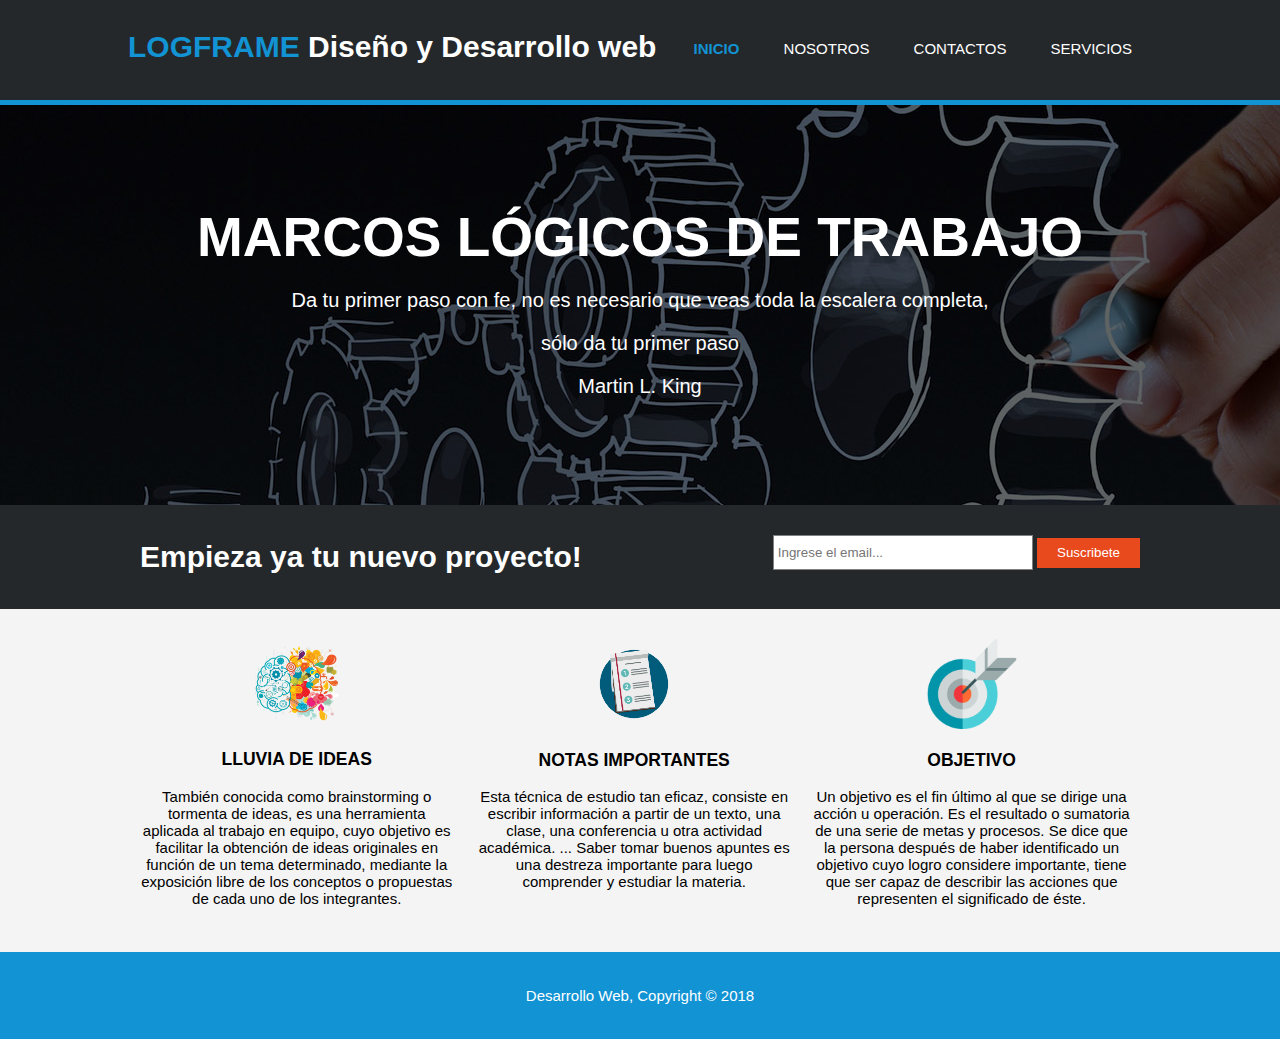
<file: index.html>
<!DOCTYPE html>
<html>
<head>
    <title>Proyecto Desarrollo Web</title>
    <meta charset="UTF-8">
    <meta name="viewport" content="width=desvice-width, user-scalable=no, initial-scale=1, maximum-scale=1, minimum-scale=1">
    <link rel="stylesheet" href="css/estilos.css">
</head> 
<body>
    <header>
        <div class="contenedor">
            <div id="marca">
                <h1>
                    <span class="resaltado">LOGFRAME</span>
                    Diseño y Desarrollo web
                </h1>
            </div>
            <nav>
                <ul>
                    <li class="actual"><a href="index.html">Inicio</a></li>
                    <li ><a href="nosotros.html">Nosotros</a></li>
                    <li ><a href="contactos.html">Contactos</a></li>
                    <li ><a href="servicios.html">Servicios</a></li>
                                        
                </ul>
            </nav>
        </div>
    </header>

    <section id="cabecera">
        <div class="contenedor">
            <h1>MARCOS LÓGICOS DE TRABAJO</h1>
            <p>Da tu primer paso con fe, no es necesario que veas toda la escalera completa, </p>
            <p>sólo da tu primer paso </p>
            <p>Martin L. King</p>
        </div>

    </section>

    <section id="boletin">
        <div class="contenedor">
            <h1>Empieza ya tu nuevo proyecto!</h1>
            <form >
                <input type="email" name="email" placeholder="Ingrese el email...">
                <button type="submit" class="boton1">Suscribete</button>
        
            </form>
        </div>

    </section>
    <section id="cajas">
        <div class="contenedor">
            <div class="caja">
                <img src="img/cerebro.png" alt="">
                <h3>LLUVIA DE IDEAS</h3>
                <p>También conocida como brainstorming o tormenta de ideas, es una herramienta aplicada al trabajo en equipo, cuyo objetivo es facilitar la obtención de ideas originales en función de un tema determinado, mediante la exposición libre de los conceptos o propuestas de cada uno de los integrantes.</p>
            </div>

            <div class="caja">
                <img src="img/pasos.png" alt="">
                <h3>NOTAS IMPORTANTES</h3>
                <p>Esta técnica de estudio tan eficaz, consiste en escribir información a partir de un texto, una clase, una conferencia u otra actividad académica. ... Saber tomar buenos apuntes es una destreza importante para luego comprender y estudiar la materia.</p>
            </div>

            <div class="caja">
                <img src="img/objetivo.png" alt="">
                <h3>OBJETIVO</h3>
                <p>Un objetivo es el fin último al que se dirige una acción u operación. Es el resultado o sumatoria de una serie de metas y procesos. Se dice que la persona después de haber identificado un objetivo cuyo logro considere importante, tiene que ser capaz de describir las acciones que representen el significado de éste.</p>
            </div>
        </div>
    </section>

    <footer>
        <p>Desarrollo Web, Copyright &copy; 2018</p>
    </footer>
</body>   
</html>
</file>
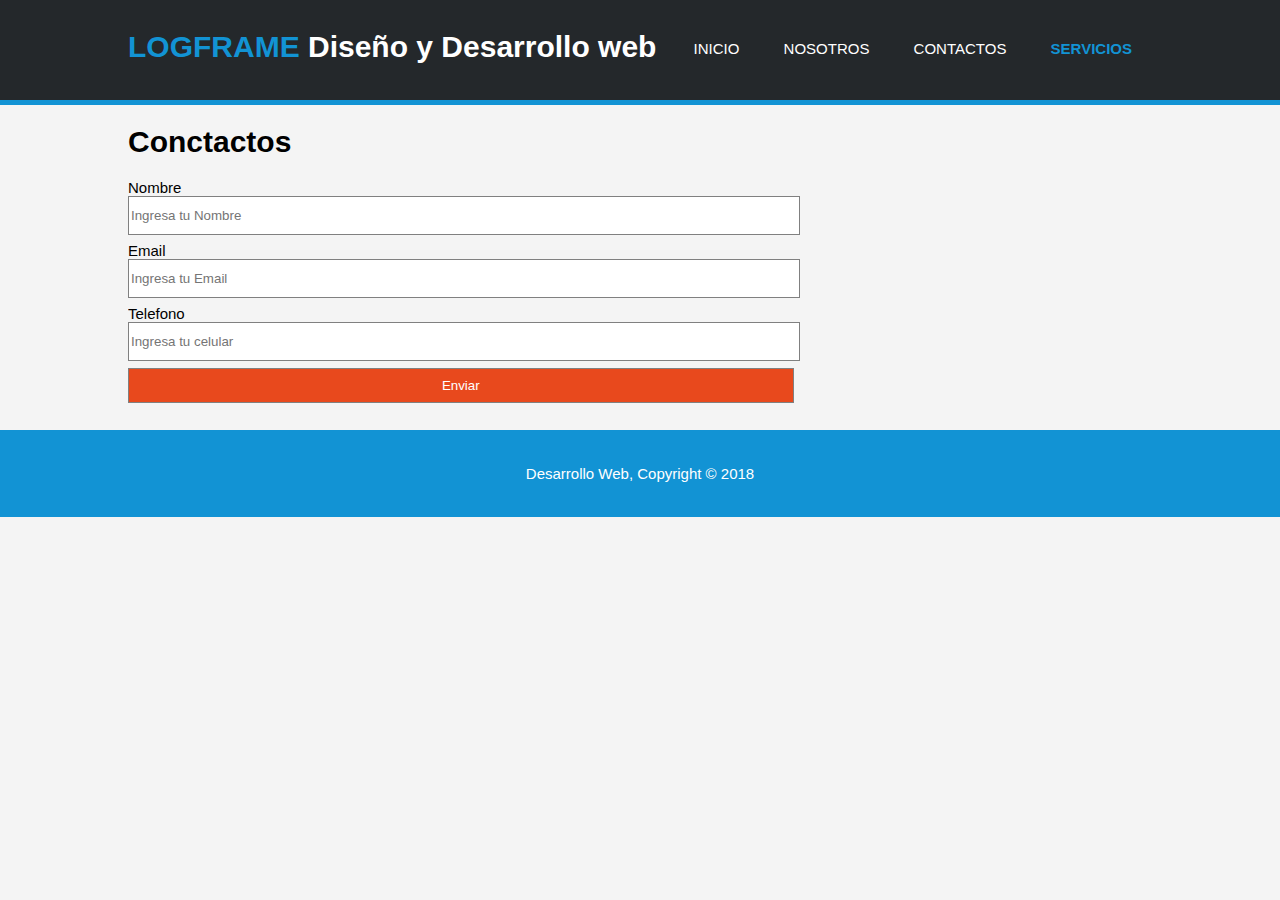
<file: contactos.html>
<!DOCTYPE html>
<html>
<head>
    <title>Proyecto Desarrollo Web</title>
    <meta charset="UTF-8">
    <meta name="viewport" content="width=desvice-width, user-scalable=no, initial-scale=1, maximum-scale=1, minimum-scale=1">
    <link rel="stylesheet" href="css/estilos.css">
</head> 
<body>
    <header>
        <div class="contenedor">
            <div id="marca">
                <h1>
                    <span class="resaltado">LOGFRAME</span>
                    Diseño y Desarrollo web
                </h1>
            </div>
            <nav>
                <ul>
                    <li ><a href="index.html">Inicio</a></li>
                    <li ><a href="nosotros.html">Nosotros</a></li>
                    <li ><a href="contactos.html">Contactos</a></li>
                    <li class="actual"><a href="servicios.html">Servicios</a></li>
                                        
                </ul>
            </nav>
        </div>
    </header>

    <section class="main">
        <div class="contenedor">
            <article id="main-col">
                <h1>Conctactos</h1>
                <form>
                    <label for="">Nombre</label>
                    <input type="text" name="nombre" placeholder="Ingresa tu Nombre"> 
                    <br>
                    <label for="">Email</label>
                    <input type="email" name="email" placeholder="Ingresa tu Email">  
                    <br>
                    <label for="">Telefono</label>
                    <input type="text" name="telefono" placeholder="Ingresa tu celular">    
                    <br>
                    <input type="submit" value="Enviar">      
            
                </form>                
            </article>

            
        </div>
    </section>



 
    

    <footer>
        <p>Desarrollo Web, Copyright &copy; 2018</p>
    </footer>
</body>   
</html>
</file>
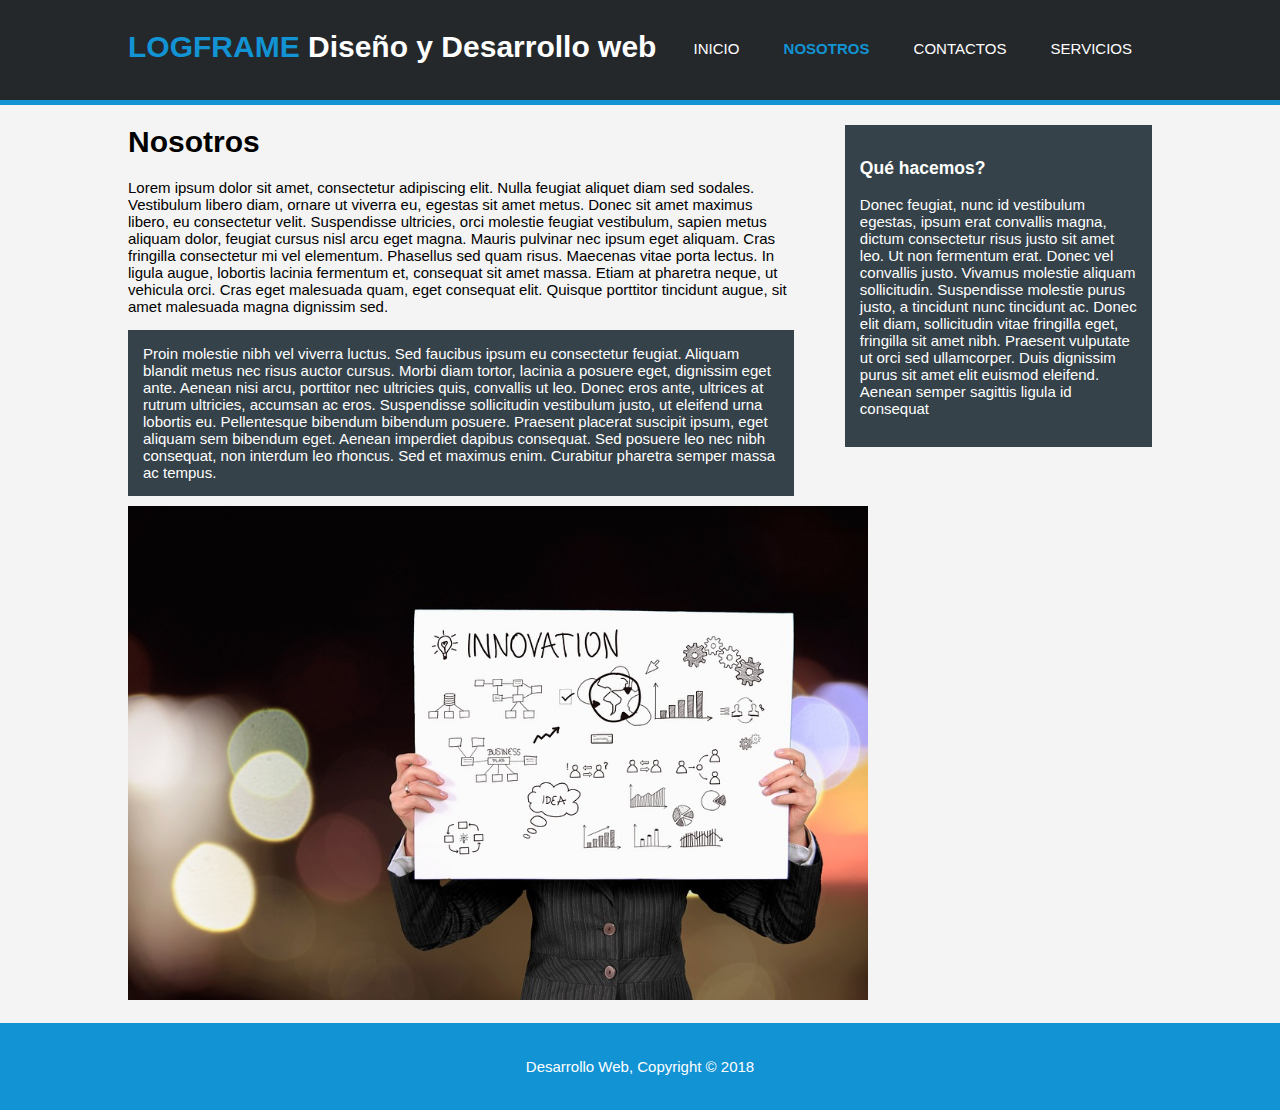
<file: nosotros.html>
<!DOCTYPE html>
<html>
<head>
    <title>Proyecto Desarrollo Web</title>
    <meta charset="UTF-8">
    <meta name="viewport" content="width=desvice-width, user-scalable=no, initial-scale=1, maximum-scale=1, minimum-scale=1">
    <link rel="stylesheet" href="css/estilos.css">
</head> 
<body>
    <header>
        <div class="contenedor">
            <div id="marca">
                <h1>
                    <span class="resaltado">LOGFRAME</span>
                    Diseño y Desarrollo web
                </h1>
            </div>
            <nav>
                <ul>
                    <li ><a href="index.html">Inicio</a></li>
                    <li class="actual"><a href="nosotros.html">Nosotros</a></li>
                    <li ><a href="contactos.html">Contactos</a></li>
                    <li ><a href="servicios.html">Servicios</a></li>
                                        
                </ul>
            </nav>
        </div>
    </header>

    <section class="main">
        <div class="contenedor">
            <article id="main-col">
                <h1>Nosotros</h1>
                <p>Lorem ipsum dolor sit amet, consectetur adipiscing elit. Nulla feugiat aliquet diam sed sodales. Vestibulum libero diam, ornare ut viverra eu, egestas sit amet metus. Donec sit amet maximus libero, eu consectetur velit. Suspendisse ultricies, orci molestie feugiat vestibulum, sapien metus aliquam dolor, feugiat cursus nisl arcu eget magna. Mauris pulvinar nec ipsum eget aliquam. Cras fringilla consectetur mi vel elementum. Phasellus sed quam risus. Maecenas vitae porta lectus. In ligula augue, lobortis lacinia fermentum et, consequat sit amet massa. Etiam at pharetra neque, ut vehicula orci. Cras eget malesuada quam, eget consequat elit. Quisque porttitor tincidunt augue, sit amet malesuada magna dignissim sed.</p>
                <p class="oscuro">
                        Proin molestie nibh vel viverra luctus. Sed faucibus ipsum eu consectetur feugiat. Aliquam blandit metus nec risus auctor cursus. Morbi diam tortor, lacinia a posuere eget, dignissim eget ante. Aenean nisi arcu, porttitor nec ultricies quis, convallis ut leo. Donec eros ante, ultrices at rutrum ultricies, accumsan ac eros. Suspendisse sollicitudin vestibulum justo, ut eleifend urna lobortis eu. Pellentesque bibendum bibendum posuere. Praesent placerat suscipit ipsum, eget aliquam sem bibendum eget. Aenean imperdiet dapibus consequat. Sed posuere leo nec nibh consequat, non interdum leo rhoncus. Sed et maximus enim. Curabitur pharetra semper massa ac tempus.
                </p>
                <img src="img/innovacion.jpg" width="740">
            </article>

            <aside id="lateral">
                <div class="oscuro">
                    <h3>Qué hacemos?</h3>
                    <p>Donec feugiat, nunc id vestibulum egestas, ipsum erat convallis magna, dictum consectetur risus justo sit amet leo. Ut non fermentum erat. Donec vel convallis justo. Vivamus molestie aliquam sollicitudin. Suspendisse molestie purus justo, a tincidunt nunc tincidunt ac. Donec elit diam, sollicitudin vitae fringilla eget, fringilla sit amet nibh. Praesent vulputate ut orci sed ullamcorper. Duis dignissim purus sit amet elit euismod eleifend. Aenean semper sagittis ligula id consequat</p>
                </div>

             </aside>

        </div>
    </section>



 
    

    <footer>
        <p>Desarrollo Web, Copyright &copy; 2018</p>
    </footer>
</body>   
</html>
</file>
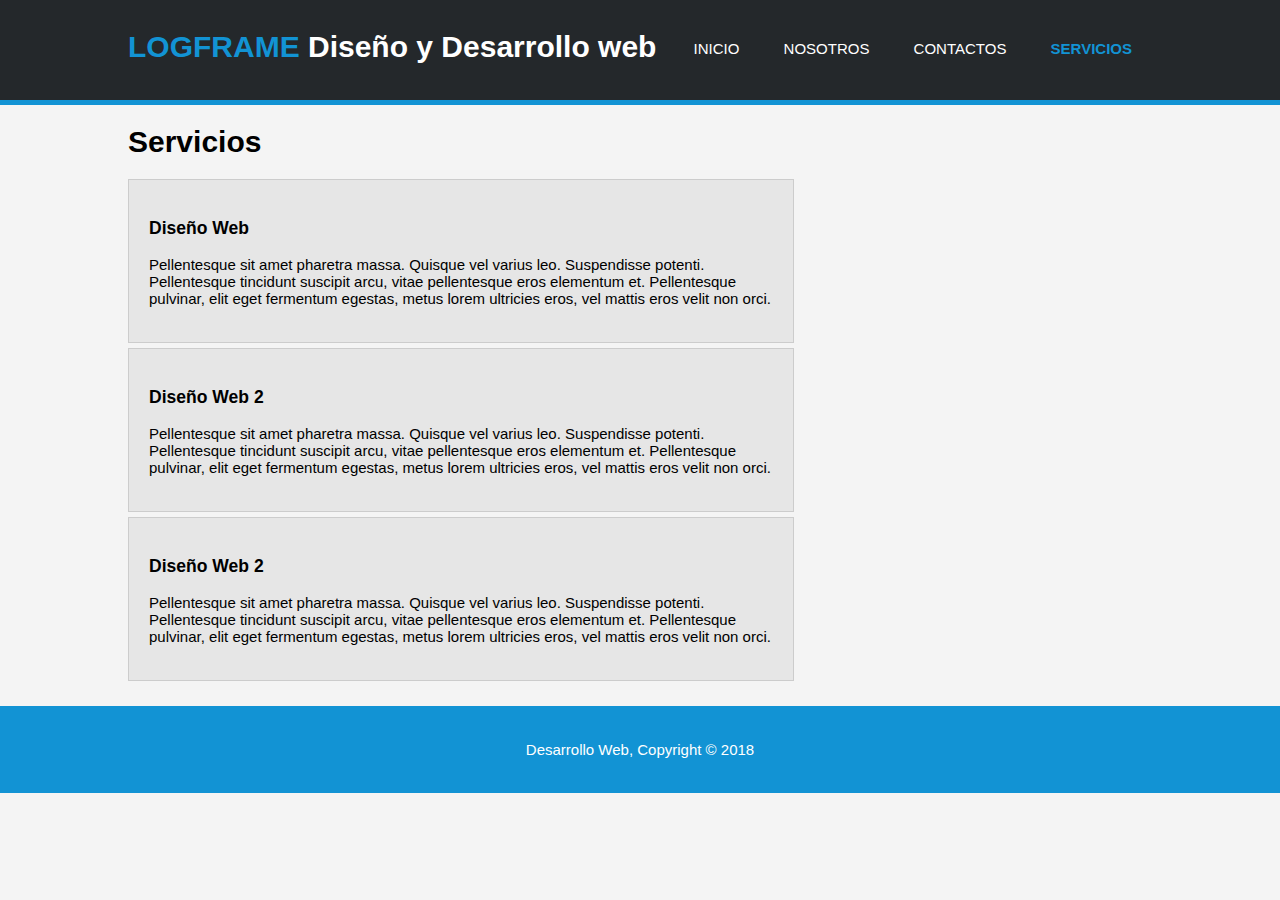
<file: servicios.html>
<!DOCTYPE html>
<html>
<head>
    <title>Proyecto Desarrollo Web</title>
    <meta charset="UTF-8">
    <meta name="viewport" content="width=desvice-width, user-scalable=no, initial-scale=1, maximum-scale=1, minimum-scale=1">
    <link rel="stylesheet" href="css/estilos.css">
</head> 
<body>
    <header>
        <div class="contenedor">
            <div id="marca">
                <h1>
                    <span class="resaltado">LOGFRAME</span>
                    Diseño y Desarrollo web
                </h1>
            </div>
            <nav>
                <ul>
                    <li ><a href="index.html">Inicio</a></li>
                    <li ><a href="nosotros.html">Nosotros</a></li>
                    <li ><a href="contactos.html">Contactos</a></li>
                    <li class="actual"><a href="servicios.html">Servicios</a></li>
                                        
                </ul>
            </nav>
        </div>
    </header>

    <section class="main">
        <div class="contenedor">
            <article id="main-col">
                <h1>Servicios</h1>
                <ul id="servicios">
                    <li>
                        <h3>Diseño Web</h3>
                        <p>Pellentesque sit amet pharetra massa. Quisque vel varius leo. Suspendisse potenti. Pellentesque tincidunt suscipit arcu, vitae pellentesque eros elementum et. Pellentesque pulvinar, elit eget fermentum egestas, metus lorem ultricies eros, vel mattis eros velit non orci. </p>

                    </li>
                    <li>
                        <h3>Diseño Web 2</h3>
                        <p>Pellentesque sit amet pharetra massa. Quisque vel varius leo. Suspendisse potenti. Pellentesque tincidunt suscipit arcu, vitae pellentesque eros elementum et. Pellentesque pulvinar, elit eget fermentum egestas, metus lorem ultricies eros, vel mattis eros velit non orci. </p>
                        
                    </li>
                    <li>
                        <h3>Diseño Web 2</h3>
                        <p>Pellentesque sit amet pharetra massa. Quisque vel varius leo. Suspendisse potenti. Pellentesque tincidunt suscipit arcu, vitae pellentesque eros elementum et. Pellentesque pulvinar, elit eget fermentum egestas, metus lorem ultricies eros, vel mattis eros velit non orci. </p>
                        
                    </li>
                </ul>
            </article>

        </div>
    </section>



 
    

    <footer>
        <p>Desarrollo Web, Copyright &copy; 2018</p>
    </footer>
</body>   
</html>
</file>
<file: css/estilos.css>
body{
    font: 15px Arial, Helvetica, sans-serif;
    padding: 0;
    margin: 0;
    background-color: #f4f4f4;
   
}

/*Estilos Globales*/
.contenedor{
    width: 80%;
    margin: auto;
    overflow: hidden;
    
}

ul{
    margin:0;
    padding:0;
}

.boton1{
    height: 30px;
    background: #e8491d;
    border: 0;
    padding-left: 20px;
    padding-right:20px;
    color: #ffffff;
}

/*Encabezado */
header{
    background-color: #24282b;
    color: #fff;
    padding-top: 30px; /* del contenido hacia el contenedor*/
    min-height: 70px;
    border-bottom: 5px solid #1293d4;
}

header a{
    color: #fff;
    text-decoration: none;
    text-transform: uppercase; /*Mayusculas */
    font-size: 1em;
}

header li{     
    display: inline;/*Quita la linea inferior y los puntos .*/
    padding: 0px 20px 20px 20px;
}

header #marca{
    float: left;
}


header #marca h1{
    margin: 0;
}

header nav{
    float: right;
    margin-top: 10px;
}

header .resaltado, header .actual a {
    color: #1293d4;
    font-weight: bold;

}

header a:hover{
    color: #ccc;
    font-weight: bold;
}

/* Cabecera con imagen*/
#cabecera{
    min-height: 400px;
    background: url('../img/fondooscuro.jpg') no-repeat 0 -100px;
    text-align: center;
    color: #FFFFFF;
}
 #cabecera h1{
     margin-top: 100px;
     font-size: 55px;
     margin-bottom: 10px;
}

#cabecera p{
    font-size: 20px;
}

/*Formulario*/
#boletin{
    
    padding: 15px;
    color: #fff;
    background: #24282b;
}
#boletin h1{
    float: left;
    

}


#boletin form{
    float: right;
    margin-top: 15px;

}

#boletin input[type="email"]{
    padding: 4px;
    height: 25px;
    width: 250px;
}

/* Cajas*/
#cajas{
    margin-top: 20px;
}

#cajas .caja{
    float: left;
    text-align: center;
    width: 31%;
    padding: 10px;
}
#cajas .caja img{
    width: 90px;
}

/*Lateral */
aside#lateral{
    float: right;
    width: 30%;
    margin-top: 10px;
}

.oscuro{
    padding: 15px;
    background-color: #35424a;
    color: #fff;
    margin-top: 10px;
    margin-bottom: 10px;
}

/* Main-col*/
article#main-col{
    float: left;
    width: 65%;
}

/* SErvicios*/
ul#servicios li{
    list-style: none;
    padding: 20px;
    border: 1px solid #ccc;
    margin-bottom: 5px;
    background-color: #e6e6e6
}
/* Footer*/
footer{
    padding: 20px;
    margin-top: 20px;
    color: #fff;
    background-color: #1293d4;
    text-align: center;
}

/*Formulario*/
input{
    width: 100%;
    height: 35px;
    border: 1px solid gray;
    margin-bottom: 7px;
    
}

input[type="submit"]{
    background-color: #e8491d;
    color: #fff;

}

/* Responsive*/

@media(max-width: 768px){
    header #marca,
    header nav,
    header nav li,
    #boletin h1,
    #boletin form,
    #cajas .caja,
    article#main-col,
    aside#lateral{
        float: none;
        text-align: center;
        width: 100%;
    }

    header{
        padding-bottom: 20px;
        
    }

    #boletin h1{
        margin-top: 40px;
    }

    #boletin button{
        display: block;
        width: 100%;
    }

    #boletin form input[type="email"]{
        width: 100%;
        margin-bottom: 5px;

    }

    input{
        width: 90%;
    }
}
</file>
